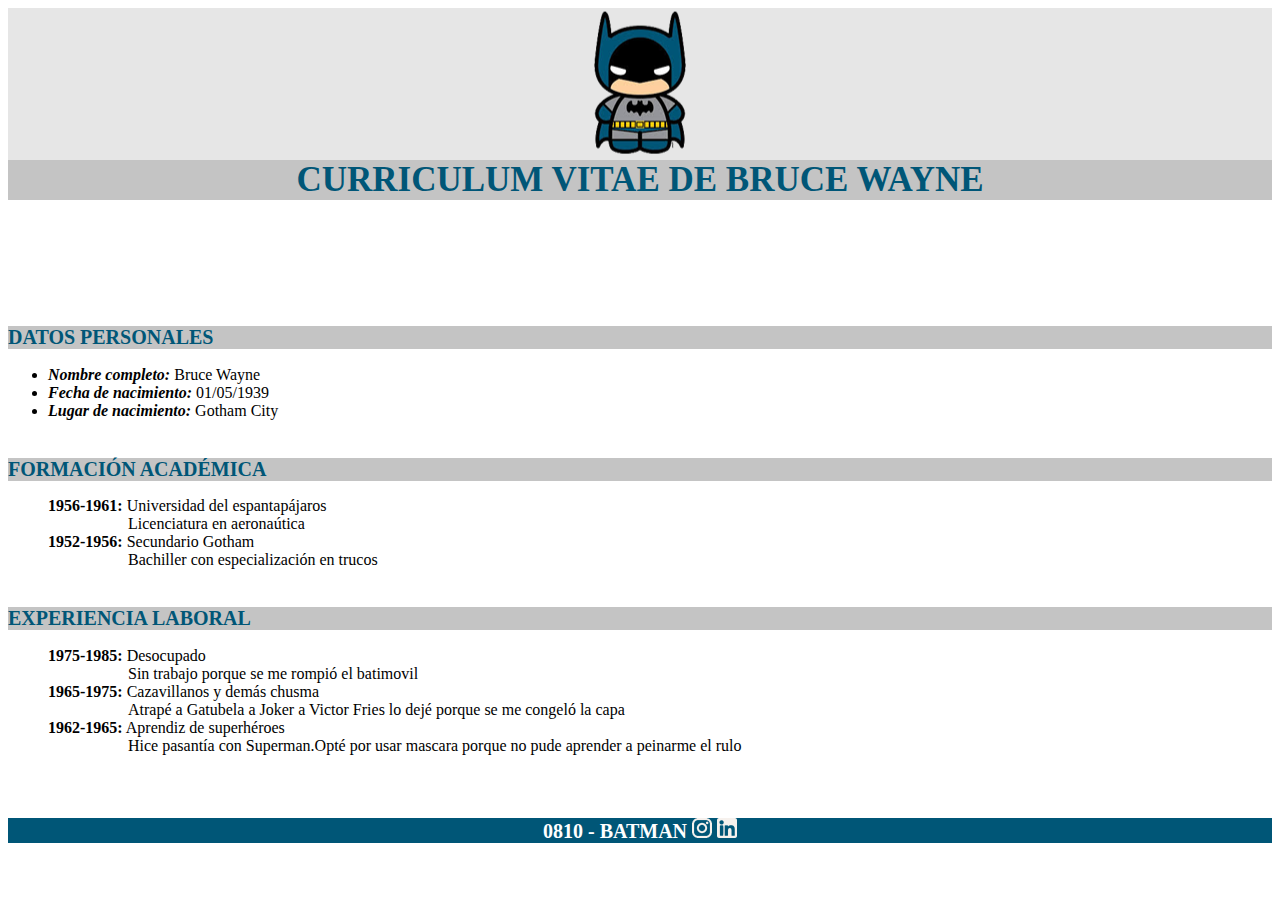
<file: index.html>
<!DOCTYPE html>
<html lang="en">
<head>
    <meta charset="UTF-8">
    <meta http-equiv="X-UA-Compatible" content="IE=edge">
    <meta name="viewport" content="width=device-width, initial-scale=1.0">
    <title>clase7</title>
    <link rel="stylesheet" href="css/styles.css">
    <div class="logo">
        <img src="img/logo_batman.png">
    </div>
    
</head>
<body>
    <h1>CURRICULUM VITAE DE BRUCE WAYNE</h1>
    <div class="parte1">
    <h2>DATOS PERSONALES</h2>
    </div>
    <ul>
        <li><span1>Nombre completo:</span1> Bruce Wayne</li>
        <li><span1>Fecha de nacimiento: </span1>01/05/1939</li>
        <li><span1>Lugar de nacimiento:</span1> Gotham City</li>
    </ul>

    <h2>FORMACIÓN ACADÉMICA</h2>

    <ul type="none">
    
        <li><span>1956-1961:</span> Universidad del espantapájaros <div class="francesa">Licenciatura en aeronaútica</div></li>
        <li><span>1952-1956:</span> Secundario Gotham<div class="francesa">Bachiller con especialización en trucos</div>        </li>
    </ul>

    <h2>EXPERIENCIA LABORAL</h2>

    <ul type="none">
        <li><span>1975-1985:</span> Desocupado<div class="francesa">Sin trabajo porque se me rompió el batimovil</div></li>
        <li><span>1965-1975:</span> Cazavillanos y demás chusma<div class="francesa">Atrapé a Gatubela a Joker a Victor Fries lo dejé porque se me congeló la capa</div></li>
        <li><span>1962-1965:</span>  Aprendiz de superhéroes<div class="francesa">Hice pasantía con Superman.Opté por usar mascara porque no pude aprender a peinarme el rulo</div>        </li>
    </ul>
</body>
<div class="parteu">
<footer>0810 - BATMAN
    <img src="img/ico_instagram.png" width="20px" height="20px">
    <img src="img/ico_linkedin.png" width="20px" height="20px">
</div>

</footer>
</html>
</file>
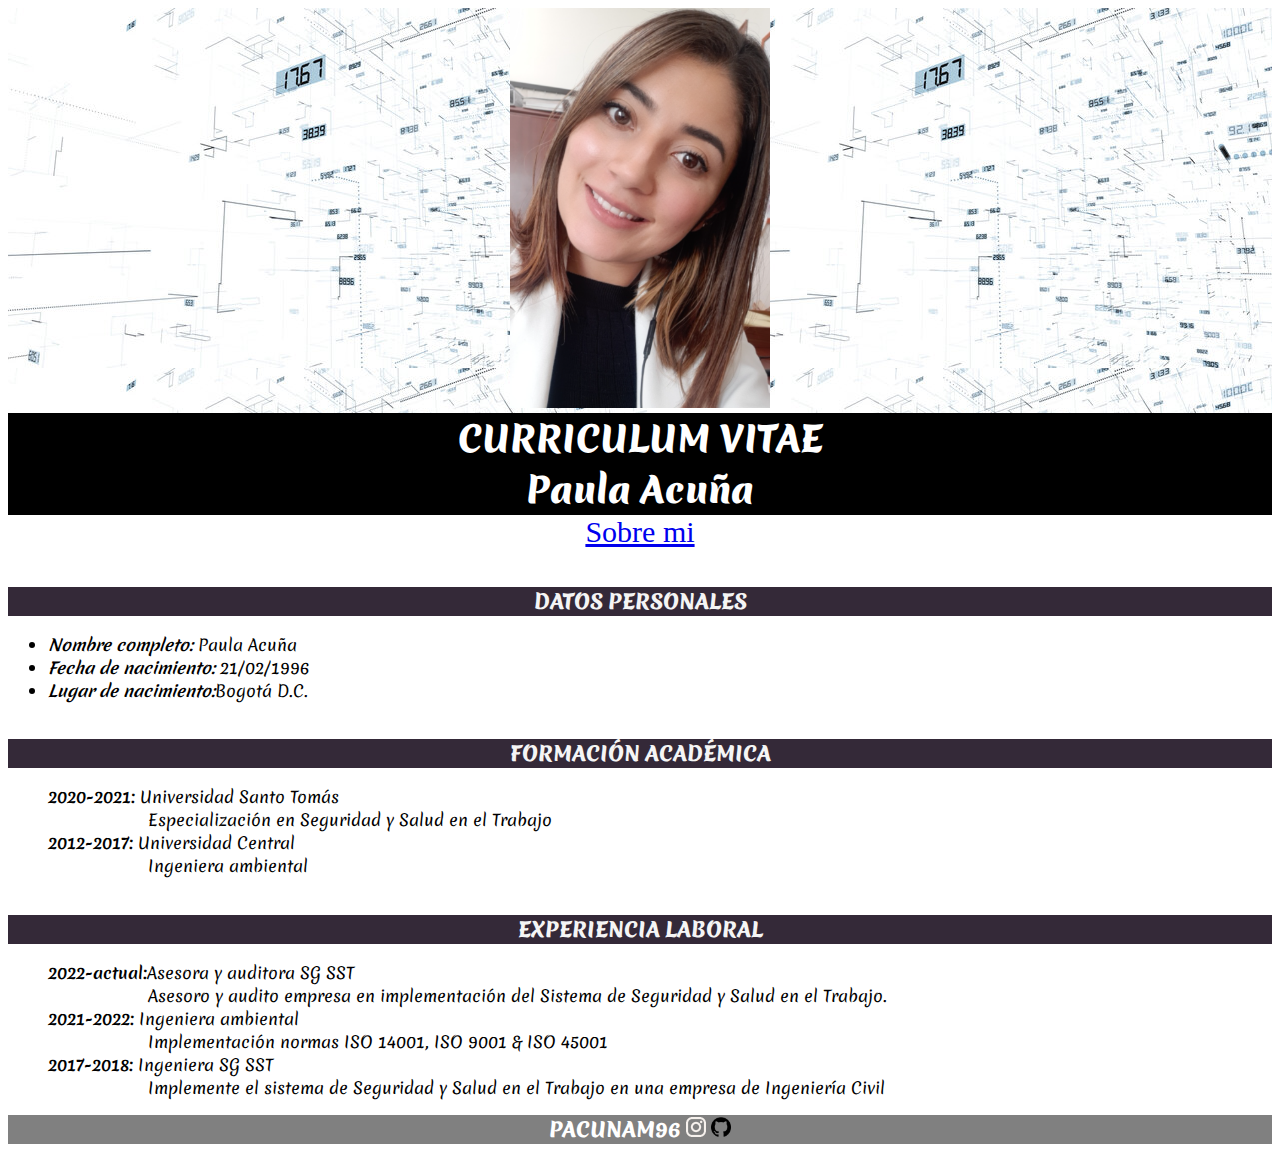
<file: clase8a/index.html>
<!DOCTYPE html>
<html lang="en">
<head>
    <meta charset="UTF-8">
    <meta http-equiv="X-UA-Compatible" content="IE=edge">
    <meta name="viewport" content="width=device-width, initial-scale=1.0">
    <title>clase8</title>
    <link rel="stylesheet" href="css/styles.css">
    <div class="logo">
        <img src="img/perfil.png" width="260px" height="400px">
    </div>
    <link href="https://fonts.googleapis.com/css2?family=Merienda&display=swap" rel="stylesheet">
</head>
<body>
    </div><h1>CURRICULUM VITAE <br>Paula Acuña </h1></body>
    <div class="menu"><a href= "sobremi.html">Sobre mi</a></div>
    <h2>DATOS PERSONALES</h2>
    <ul>
        <li><span1>Nombre completo:</span1> Paula Acuña </li>
        <li><span1>Fecha de nacimiento: </span1>21/02/1996</li>
        <li><span1>Lugar de nacimiento:</span1>Bogotá D.C.</li>
    </ul>

    <h2>FORMACIÓN ACADÉMICA</h2>

    <ul type="none">
    
        <li><span>2020-2021:</span> Universidad Santo Tomás<div class="francesa">Especialización en Seguridad y Salud en el Trabajo</div></li>
        <li><span>2012-2017:</span> Universidad Central<div class="francesa">Ingeniera ambiental</div></li>
    </ul>

    <h2>EXPERIENCIA LABORAL</h2>

    <ul type="none">
        <li><span>2022-actual:</span>Asesora y auditora SG SST<div class="francesa">Asesoro y audito empresa en implementación del Sistema de Seguridad y Salud en el Trabajo.</div></li>
        <li><span>2021-2022:</span> Ingeniera ambiental<div class="francesa">Implementación normas ISO 14001, ISO 9001 & ISO 45001</div></li>
        <li><span>2017-2018:</span> Ingeniera SG SST<div class="francesa">Implemente el sistema de Seguridad y Salud en el Trabajo en una empresa de Ingeniería Civil</div></li>
    </ul>
    
        <footer>PACUNAM96
            <a title="INSTAGRAM" href="https://www.instagram.com/paula.am21/"><img src="img/ico_instagram.png" alt="INSTAGRAM" /></a>
            <a title="git" href="https://github.com/pacunam96"><img src="img/git.png" width="20" alt="git" /></a>
                    
        </footer>
</html>
</file>
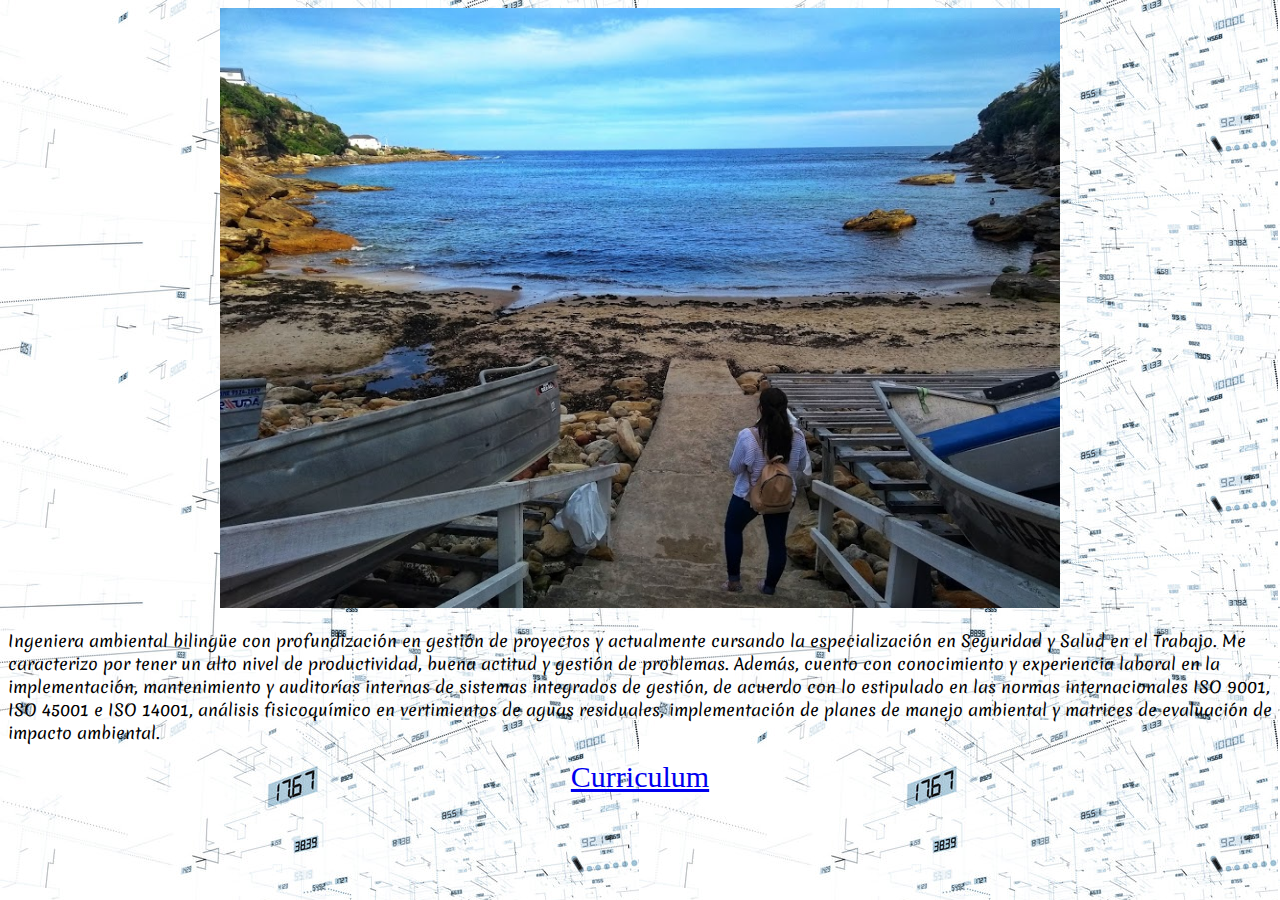
<file: clase8a/sobremi.html>
<!DOCTYPE html>
<html lang="en">
<head>
    <meta charset="UTF-8">
    <meta http-equiv="X-UA-Compatible" content="IE=edge">
    <meta name="viewport" content="width=device-width, initial-scale=1.0">
    <title>clase8</title>
    <link rel="stylesheet" href="css/styles2.css">
    <link href="https://fonts.googleapis.com/css2?family=Merienda&display=swap" rel="stylesheet">
</head>
<body>
    <div class="foto"><img src="img/sobremi.jpg"width="840px" height="600px"></div> 
    <p>Ingeniera ambiental bilingüe con profundización en gestión de proyectos y actualmente cursando la especialización en Seguridad y Salud en el Trabajo. Me caracterizo por tener un alto nivel de productividad, buena actitud y gestión de problemas. Además, cuento con conocimiento y experiencia laboral en la implementación, mantenimiento y auditorías internas de sistemas integrados de gestión, de acuerdo con lo estipulado en las normas internacionales ISO 9001, ISO 45001 e ISO 14001, análisis fisicoquímico en vertimientos de aguas residuales, implementación de planes de manejo ambiental y matrices de evaluación de impacto ambiental.</p>
    <div class="menu"><a href= "index.html">Curriculum</a></div>
</body>
</html>
</file>
<file: css/styles.css>
body{
    background-color: white;
}
h1{
    background-color: #C4C4C4;
    color:#005677;
    font-size: 35px;
    font-style: 'Times New Roman';
    font-weight: 700;
    margin:0%;
    text-align: center;
}
h2{
    background-color: #C4C4C4;
    color:#005677;
    font-family: "Times New Roman";
    font-size: 20px;
    font-weight: 700;
    margin-top: 3%;
}
footer{
    background-color: #005677 ;
    color:#FFFFFF;
    font-size: 20px ;
    font-weight: 700;
    text-align: center;
}
.logo{
    background-color: #E6E6E6 ;
    text-align : center;
    }
span{
    font-weight:bold;
}
span1{
    font-style: italic;
    font-weight:bold;
    width:37px;
}
.parte1{
    margin-top: 10%;
}
.parteu{
    margin-top: 5%;
}
.francesa {
    padding-left: 80px
  }
</file>
<file: clase8a/css/styles.css>
body{
    font-family: 'Merienda', cursive;
    }
h1{
    background-color: black;
    color: white;
    font-size: 35px;
    font-weight: 900;
    margin:0%;
    text-align: center;
}
h2{
    background-color: rgb(52, 41, 56);
    color:whitesmoke;
    font-size: 20px;
    font-weight: 900;
    margin-top: 3%;
    text-align: center;
}
footer{
    background-color:gray;
    color:#FFFFFF;
    font-size: 20px ;
    font-weight: 900;
    text-align: center;
}
.logo{
    background-image: url("../img/fondoBlanco1.jpg");
    text-align : center;
    }
span{
    font-weight: bold;
}
span1{
    font-style: italic;
    font-weight:bold;
    width:37px;
}

.parteu{
    margin-top: 20%;
}
.francesa {
    padding-left: 100px
  }
.menu {
    text-align: center;
    font-family:Georgia, 'Times New Roman', Times, serif;
    font-size: 30px;
}
</file>
<file: clase8a/css/styles2.css>
body{
    font-family: 'Merienda', cursive;
    background-image: url("../img/fondoBlanco1.jpg");
}

.foto{
    text-align :center;
    }
.menu {
    text-align: center;
    font-family:Georgia, 'Times New Roman', Times, serif;
    font-size: 30px;
}
</file>
